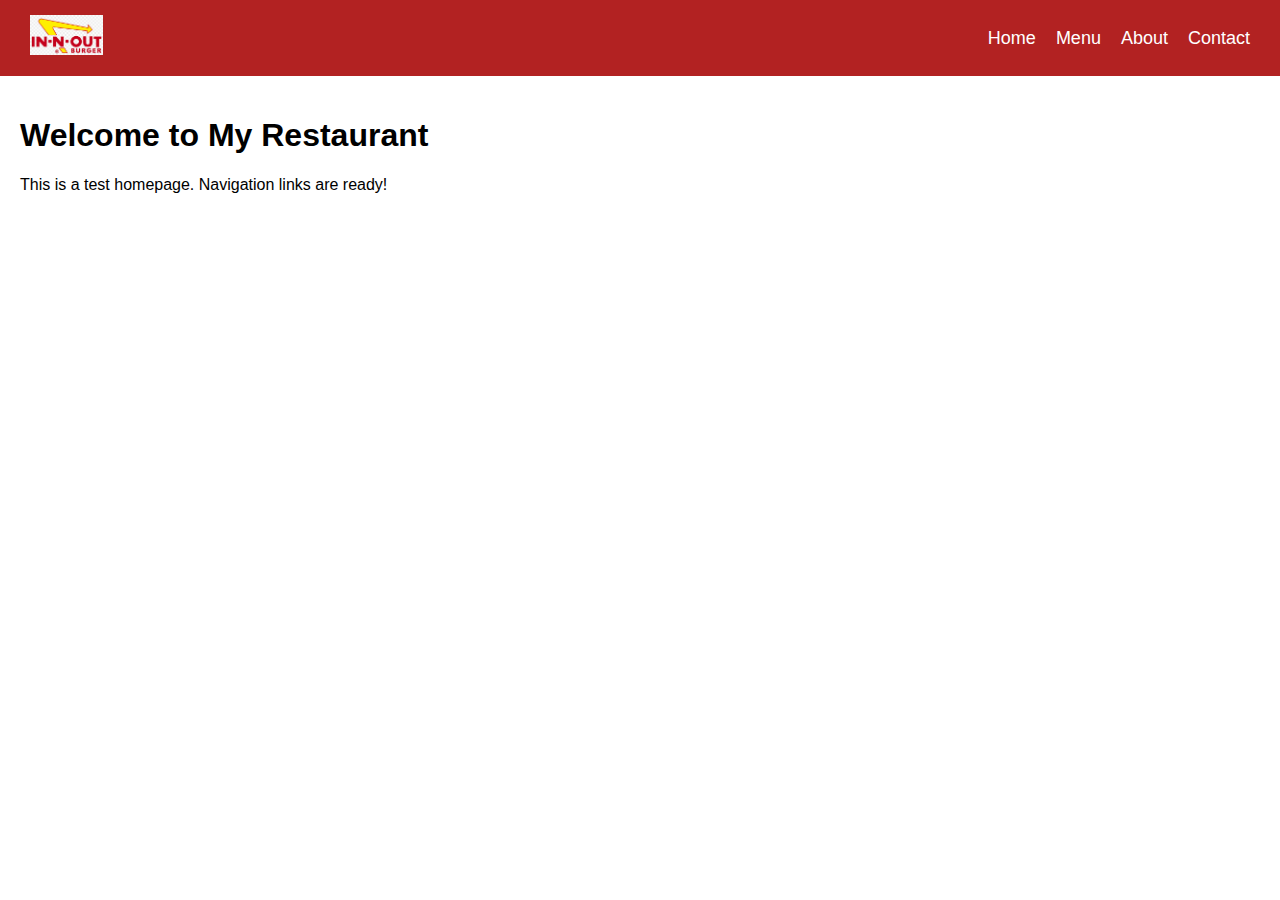
<file: index.html>
<!DOCTYPE html>
<html lang="en">
<head>
  <meta charset="UTF-8">
  <meta name="viewport" content="width=device-width, initial-scale=1.0">
  <title>In-N-Out Burger</title>
  <style>
    body {
      margin: 0;
      font-family: Arial, sans-serif;
    }
    header {
      background-color: #b22222;
      color: white;
      display: flex;
      justify-content: space-between;
      align-items: center;
      padding: 15px 30px;
    }
    .logo {
      font-size: 24px;
      font-weight: bold;
    }
    nav ul {
      list-style: none;
      margin: 0;
      padding: 0;
      display: flex;
      gap: 20px;
    }
    nav ul li {
      display: inline;
    }
    nav ul li a {
      color: white;
      text-decoration: none;
      font-size: 18px;
    }
    nav ul li a:hover {
      text-decoration: underline;
    }
  </style>
</head>
<body>
  <header>
    <!-- Logo (replace text with an image if you have one) -->
    <div class="logo"><img src="images/logo.png" alt="Restaurant Logo" height="40"></div>

    <!-- Navigation Bar -->
    <nav>
      <ul>
        <li><a href="index.html">Home</a></li>
        <li><a href="menu.html">Menu</a></li>
        <li><a href="about.html">About</a></li>
        <li><a href="contact.html">Contact</a></li>
      </ul>
    </nav>
  </header>

  <main style="padding:20px;">
    <h1>Welcome to My Restaurant</h1>
    <p>This is a test homepage. Navigation links are ready!</p>
  </main>
</body>
</html>
</file>
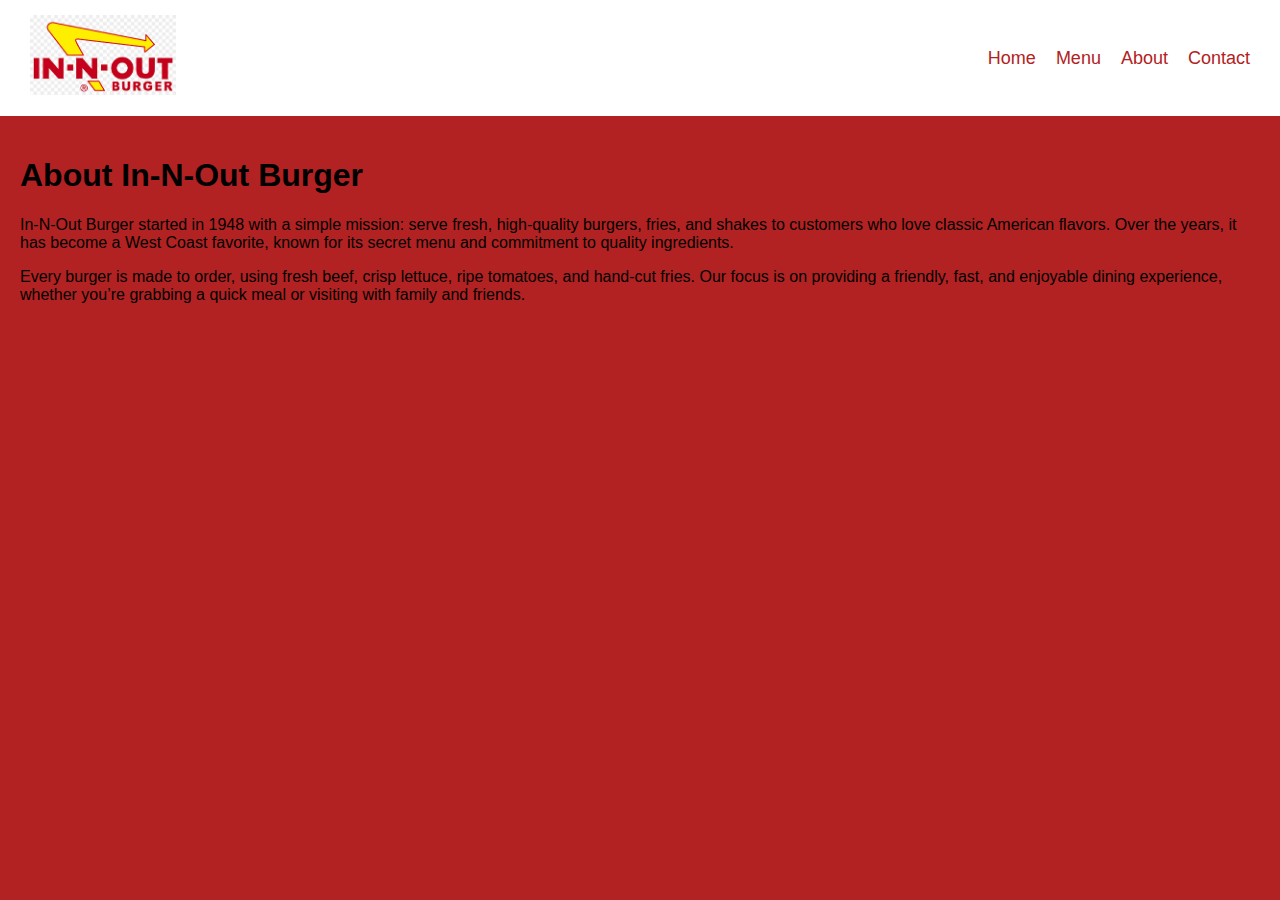
<file: about.html>
<!DOCTYPE html>
<html lang="en">
<head>
  <meta charset="UTF-8">
  <meta name="viewport" content="width=device-width, initial-scale=1.0">
  <title>About - In-N-Out Burger</title>
  <link rel="stylesheet" href="style.css">
</head>
<body>
  <header>
    <div class="logo"><img src="images/logo.png" alt="Restaurant Logo"></div>
    <nav>
      <ul>
        <li><a href="index.html">Home</a></li>
        <li><a href="menu.html">Menu</a></li>
        <li><a href="about.html">About</a></li>
        <li><a href="contact.html">Contact</a></li>
      </ul>
    </nav>
  </header>

  <main style="padding:20px;">
    <h1>About In-N-Out Burger</h1>
    <p>
      In-N-Out Burger started in 1948 with a simple mission: serve fresh, high-quality burgers,
      fries, and shakes to customers who love classic American flavors. Over the years, it has
      become a West Coast favorite, known for its secret menu and commitment to quality ingredients.
    </p>
    <p>
      Every burger is made to order, using fresh beef, crisp lettuce, ripe tomatoes, and
      hand-cut fries. Our focus is on providing a friendly, fast, and enjoyable dining
      experience, whether you’re grabbing a quick meal or visiting with family and friends.
    </p>
  </main>
</body>
</html>
</file>
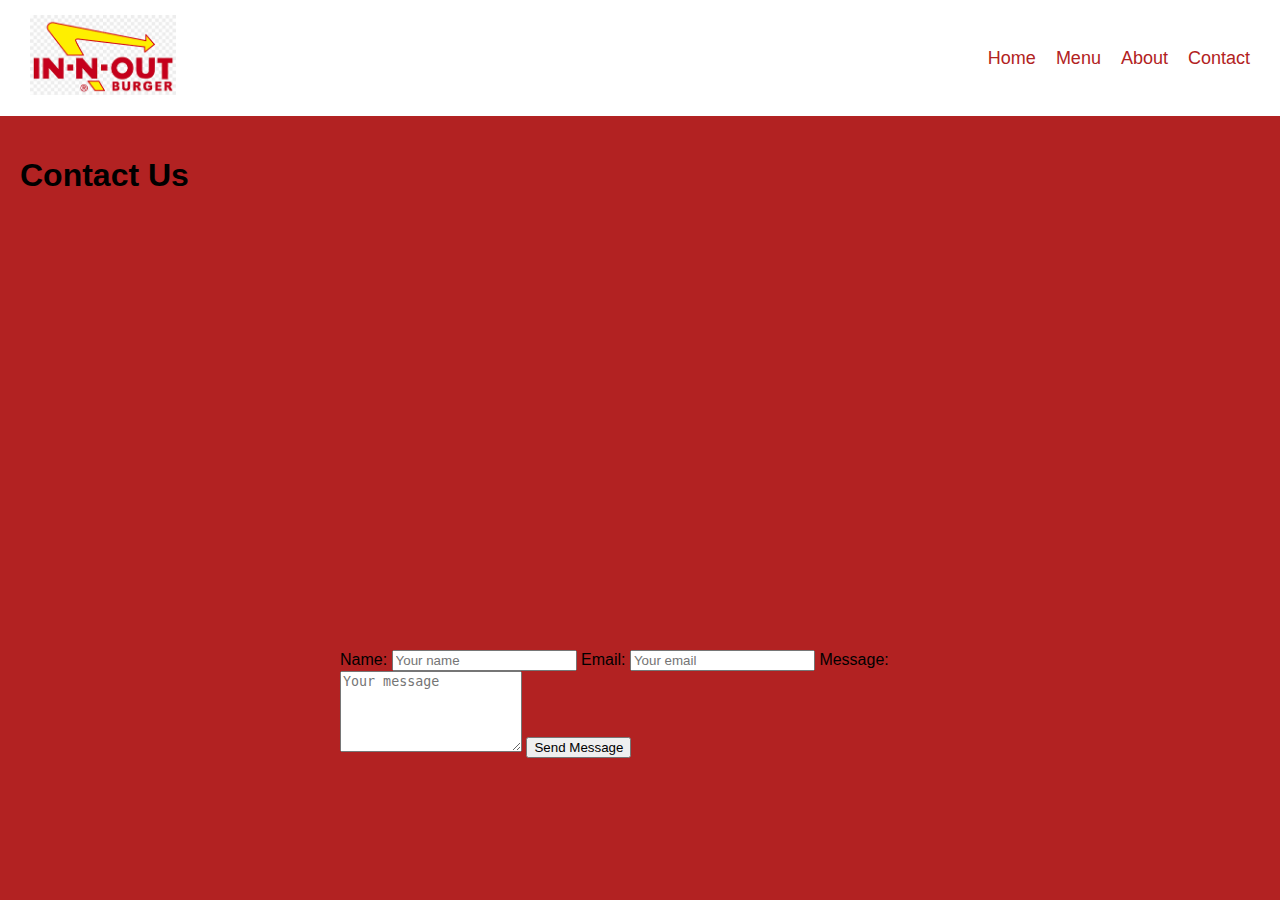
<file: contact.html>
<!DOCTYPE html>
<html lang="en">
<head>
  <meta charset="UTF-8">
  <meta name="viewport" content="width=device-width, initial-scale=1.0">
  <title>Contact - In-N-Out Burger</title>
  <link rel="stylesheet" href="style.css">
</head>
<body>
  <header>
    <div class="logo"><img src="images/logo.png" alt="Restaurant Logo"></div>
    <nav>
      <ul>
        <li><a href="index.html">Home</a></li>
        <li><a href="menu.html">Menu</a></li>
        <li><a href="about.html">About</a></li>
        <li><a href="contact.html">Contact</a></li>
      </ul>
    </nav>
  </header>

  <main style="padding:20px;">
    <h1>Contact Us</h1>

    <!-- Google Map -->
    <div class="map-container" style="margin-bottom: 30px;">
      <iframe 
        src="https://www.google.com/maps/embed?pb=!1m18!1m12!1m3!1d3301.123456789!2d-118.2437!3d34.0522!2m3!1f0!2f0!3f0!3m2!1i1024!2i768!4f13.1!3m3!1m2!1s0x80c2c1234567890%3A0xabcdef123456!2sIn-N-Out+Burger!5e0!3m2!1sen!2sus!4v1690000000000!5m2!1sen!2sus" 
        width="100%" 
        height="400" 
        style="border:0;" 
        allowfullscreen="" 
        loading="lazy" 
        referrerpolicy="no-referrer-when-downgrade">
      </iframe>
    </div>

    <!-- Contact Form -->
    <form class="contact-form" style="max-width:600px; margin:auto;">
      <label for="name">Name:</label>
      <input type="text" id="name" name="name" placeholder="Your name" required>

      <label for="email">Email:</label>
      <input type="email" id="email" name="email" placeholder="Your email" required>

      <label for="message">Message:</label>
      <textarea id="message" name="message" placeholder="Your message" rows="5" required></textarea>

      <button type="submit">Send Message</button>
    </form>
  </main>
</body>
</html>
</file>
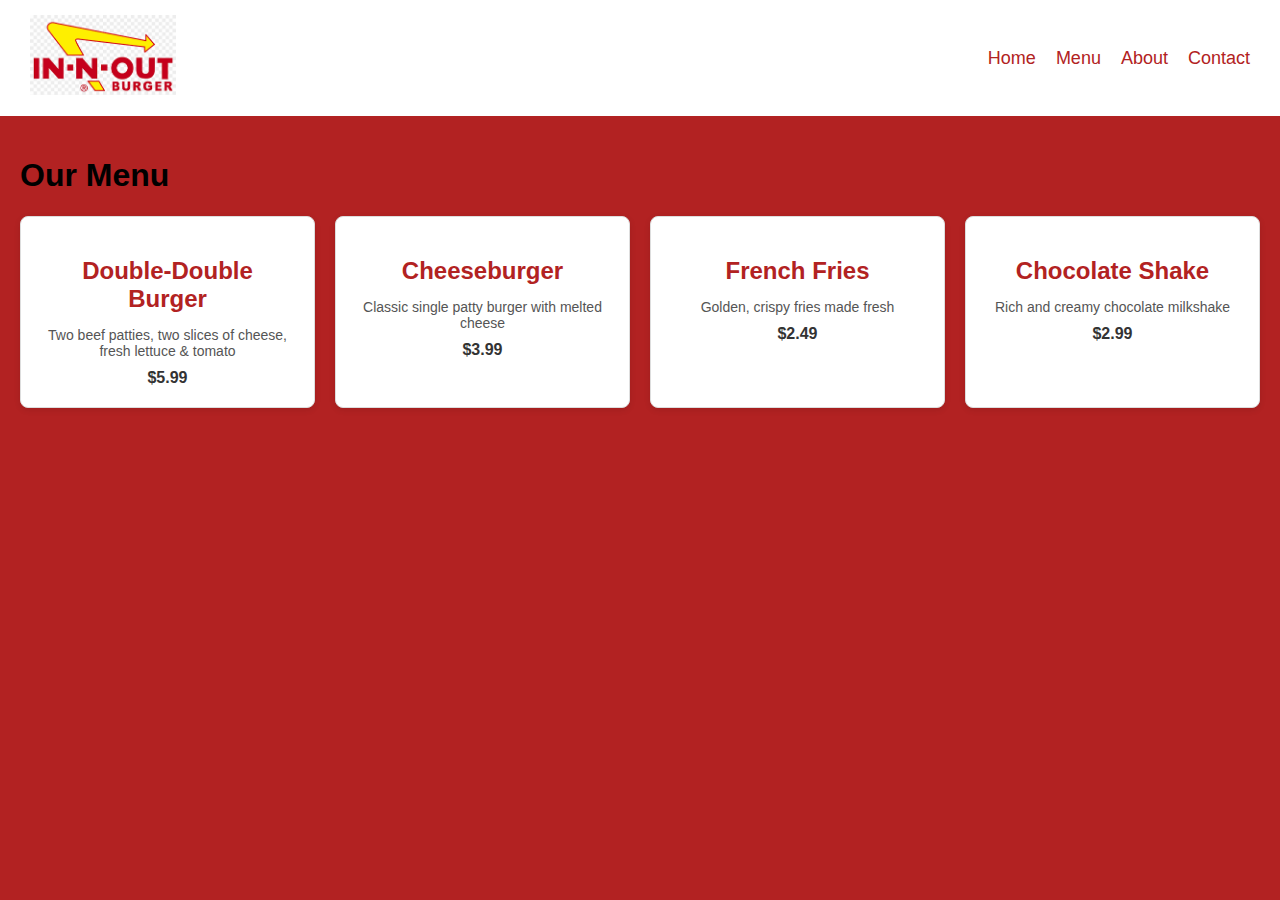
<file: menu.html>
<!DOCTYPE html>
<html lang="en">
<head>
  <meta charset="UTF-8">
  <meta name="viewport" content="width=device-width, initial-scale=1.0">
  <title>Menu - In-N-Out Burger</title>
  <link rel="stylesheet" href="style.css">
</head>
<body>
  <header>
    <div class="logo"><img src="images/logo.png" alt="Restaurant Logo"></div>
    <nav>
      <ul>
        <li><a href="index.html">Home</a></li>
        <li><a href="menu.html">Menu</a></li>
        <li><a href="about.html">About</a></li>
        <li><a href="contact.html">Contact</a></li>
      </ul>
    </nav>
  </header>

  <main style="padding:20px;">
    <h1>Our Menu</h1>

    <div class="menu-container">
      <div class="menu-card">
        <h2>Double-Double Burger</h2>
        <p>Two beef patties, two slices of cheese, fresh lettuce & tomato</p>
        <span>$5.99</span>
      </div>

      <div class="menu-card">
        <h2>Cheeseburger</h2>
        <p>Classic single patty burger with melted cheese</p>
        <span>$3.99</span>
      </div>

      <div class="menu-card">
        <h2>French Fries</h2>
        <p>Golden, crispy fries made fresh</p>
        <span>$2.49</span>
      </div>

      <div class="menu-card">
        <h2>Chocolate Shake</h2>
        <p>Rich and creamy chocolate milkshake</p>
        <span>$2.99</span>
      </div>
    </div>
  </main>
</body>
</html>
</file>
<file: style.css>
body {
    margin: 0;
    font-family: Arial, sans-serif;
    background-color: #b22222;
}
header {
    background-color: white;
    color: #b22222;
    display: flex;
    justify-content: space-between;
    align-items: center;
    padding: 15px 30px;
}
.logo {
    font-size: 24px;
    font-weight: bold;
}
nav ul {
    list-style: none;
    margin: 0;
    padding: 0;
    display: flex;
    gap: 20px;
}
nav ul li {
    display: inline;
}
nav ul li a {
    color: #b22222;
    text-decoration: none;
    font-size: 18px;
}
nav ul li a:hover {
    text-decoration: underline;
}

.logo img {
  height: 80px;
  width: auto;
}

@media (max-width: 768px) {
  .logo img {
    height: 60px;
  }
}

@media (max-width: 480px) {
  .logo img {
    height: 40px;
  }
}

.hero {
  position: relative;
  text-align: center;
  color: white;
}

.hero img {
  width: 100%;
  height: 400px; /* adjust size */
  object-fit: cover; /* crops nicely */
}

.hero-text {
  position: absolute;
  top: 50%;
  left: 50%;
  transform: translate(-50%, -50%);
  font-size: 36px;
  font-weight: bold;
  background-color: rgba(0, 0, 0, 0.5); /* makes text pop */
  padding: 20px;
  border-radius: 8px;
}

.menu-container {
  display: grid;
  grid-template-columns: repeat(auto-fit, minmax(250px, 1fr));
  gap: 20px;
  margin-top: 20px;
}

.menu-card {
  border: 1px solid #ddd;
  padding: 20px;
  border-radius: 8px;
  background: white;
  box-shadow: 0 2px 6px rgba(0,0,0,0.1);
  text-align: center;
}

.menu-card h2 {
  color: #b22222;
  margin-bottom: 10px;
}

.menu-card p {
  font-size: 14px;
  color: #555;
  margin-bottom: 10px;
}

.menu-card span {
  font-weight: bold;
  color: #333;
}


.gallery {
  text-align: center;
  padding: 40px 20px;
  background: #f9f9f9;
}

.gallery h2 {
  margin-bottom: 20px;
  color: #b22222;
}

.slider {
  width: 100%;
  max-width: 900px;
  margin: 0 auto;
  overflow: hidden;
  border-radius: 10px;
}

.slides {
  display: flex;
  width: 600%; /* 6 images */
  animation: slide 18s infinite;
}

.slides img {
  width: 100%;
  height: 400px;
  object-fit: cover;
  flex-shrink: 0;
}

/* Animation for auto-sliding */
@keyframes slide {
  0% { transform: translateX(0); }
  16% { transform: translateX(0); }
  20% { transform: translateX(-100%); }
  36% { transform: translateX(-100%); }
  40% { transform: translateX(-200%); }
  56% { transform: translateX(-200%); }
  60% { transform: translateX(-300%); }
  76% { transform: translateX(-300%); }
  80% { transform: translateX(-400%); }
  96% { transform: translateX(-400%); }
  100% { transform: translateX(-500%); }
}

@media (max-width: 768px) {
  .gallery {
    padding: 20px 10px;
  }
  .slides img {
    height: auto;
  }
}

@media (max-width: 480px) {
  .gallery h2 {
    font-size: 20px;
  }
  .slides img {
    height: auto;
  }
}
</file>
